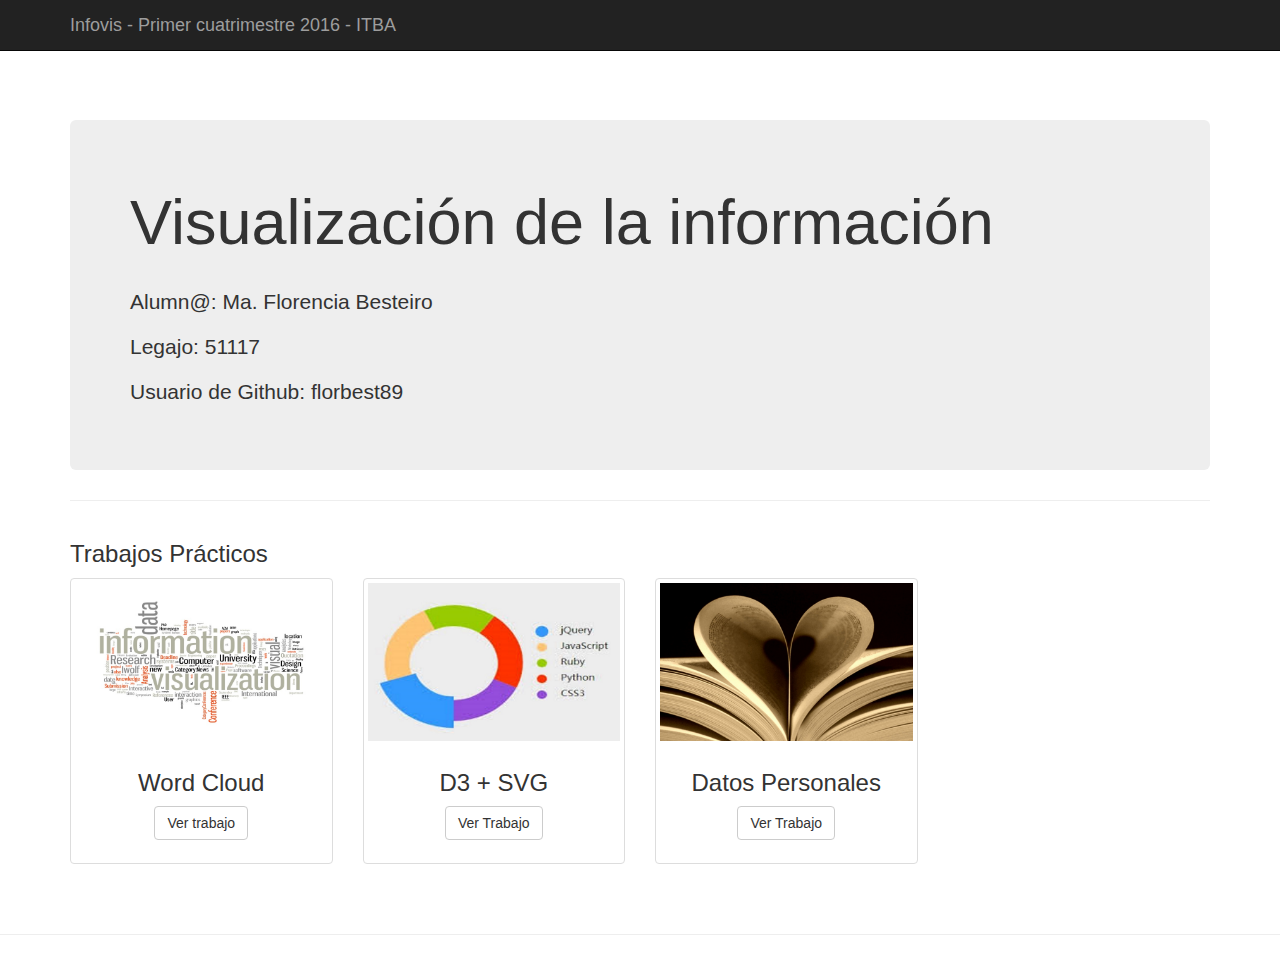
<file: index.html>
<!DOCTYPE html>
<html lang="en">

<head>

    <meta charset="utf-8">
    <meta http-equiv="X-UA-Compatible" content="IE=edge">
    <meta name="viewport" content="width=device-width, initial-scale=1">
    <meta name="description" content="">
    <meta name="author" content="">

    <title>Infovis</title>

    <!-- Bootstrap Core CSS -->
    <link href="css/bootstrap.min.css" rel="stylesheet">

    <!-- Custom CSS -->
    <link href="css/heroic-features.css" rel="stylesheet">

    <!-- HTML5 Shim and Respond.js IE8 support of HTML5 elements and media queries -->
    <!-- WARNING: Respond.js doesn't work if you view the page via file:// -->
    <!--[if lt IE 9]>
        <script src="https://oss.maxcdn.com/libs/html5shiv/3.7.0/html5shiv.js"></script>
        <script src="https://oss.maxcdn.com/libs/respond.js/1.4.2/respond.min.js"></script>
    <![endif]-->

</head>

<body>

    <!-- Navigation -->
    <nav class="navbar navbar-inverse navbar-fixed-top" role="navigation">
        <div class="container">
            <!-- Brand and toggle get grouped for better mobile display -->
            <div class="navbar-header">
                <button type="button" class="navbar-toggle" data-toggle="collapse" data-target="#bs-example-navbar-collapse-1">
                    <span class="sr-only">Toggle navigation</span>
                    <span class="icon-bar"></span>
                    <span class="icon-bar"></span>
                    <span class="icon-bar"></span>
                </button>
                <a class="navbar-brand">Infovis - Primer cuatrimestre 2016 - ITBA</a>
            </div>
            <!-- Collect the nav links, forms, and other content for toggling 
            <div class="collapse navbar-collapse" id="bs-example-navbar-collapse-1">
                <ul class="nav navbar-nav">
                    <li>
                        <a href="#">About</a>
                    </li>
                    <li>
                        <a href="#">Services</a>
                    </li>
                    <li>
                        <a href="#">Contact</a>
                    </li>
                </ul>
            </div>-->
            <!-- /.navbar-collapse -->
        </div>
        <!-- /.container -->
    </nav>

    <!-- Page Content -->
    <div class="container">

        <!-- Jumbotron Header -->
        <header class="jumbotron hero-spacer">
            <h1>Visualización de la información</h1>
            <br/>
            <p>Alumn@: Ma. Florencia Besteiro</p>
            <p>Legajo: 51117</p>
            <p>Usuario de Github: florbest89</p>
        </header>

        <hr>

        <!-- Title -->
        <div class="row">
            <div class="col-lg-12">
                <h3>Trabajos Prácticos</h3>
            </div>
        </div>
        <!-- /.row -->

        <!-- Page Features -->
        <div class="row text-center">

            <div class="col-md-3 col-sm-6 hero-feature">
                <div class="thumbnail">
                    <img src="./img/wordcloud.jpg" alt="">
                    <div class="caption">
                        <h3>Word Cloud</h3>
                        <p>
                            <a href="wordcloud.html" class="btn btn-default">Ver trabajo</a>
                        </p>
                    </div>
                </div>
            </div>

            <div class="col-md-3 col-sm-6 hero-feature">
                <div class="thumbnail">
                    <img src="./img/svgd3.jpg" alt="">
                    <div class="caption">
                        <h3>D3 + SVG</h3>
                    <a href="svgd3.html" class="btn btn-default">Ver Trabajo</a>
                        </p>
                    </div>
                </div>
            </div>

            <div class="col-md-3 col-sm-6 hero-feature">
                <div class="thumbnail">
                    <img src="./img/bookworm.jpg" alt="">
                    <div class="caption">
                        <h3>Datos Personales</h3>
                    <a href="personaldata.html" class="btn btn-default">Ver Trabajo</a>
                        </p>
                    </div>
                </div>
            </div>
            </div>

        </div>
        <!-- /.row -->

        <hr>

    </div>
    <!-- /.container -->

    <!-- jQuery -->
    <script src="js/jquery.js"></script>

    <!-- Bootstrap Core JavaScript -->
    <script src="js/bootstrap.min.js"></script>

</body>

</html>
</file>
<file: css/heroic-features.css>
/*!
 * Start Bootstrap - Heroic Features HTML Template (http://startbootstrap.com)
 * Code licensed under the Apache License v2.0.
 * For details, see http://www.apache.org/licenses/LICENSE-2.0.
 */

body {
    padding-top: 70px; /* Required padding for .navbar-fixed-top. Remove if using .navbar-static-top. Change if height of navigation changes. */
}

.hero-spacer {
    margin-top: 50px;
}

.hero-feature {
    margin-bottom: 30px;
}

footer {
    margin: 50px 0;
}
</file>
